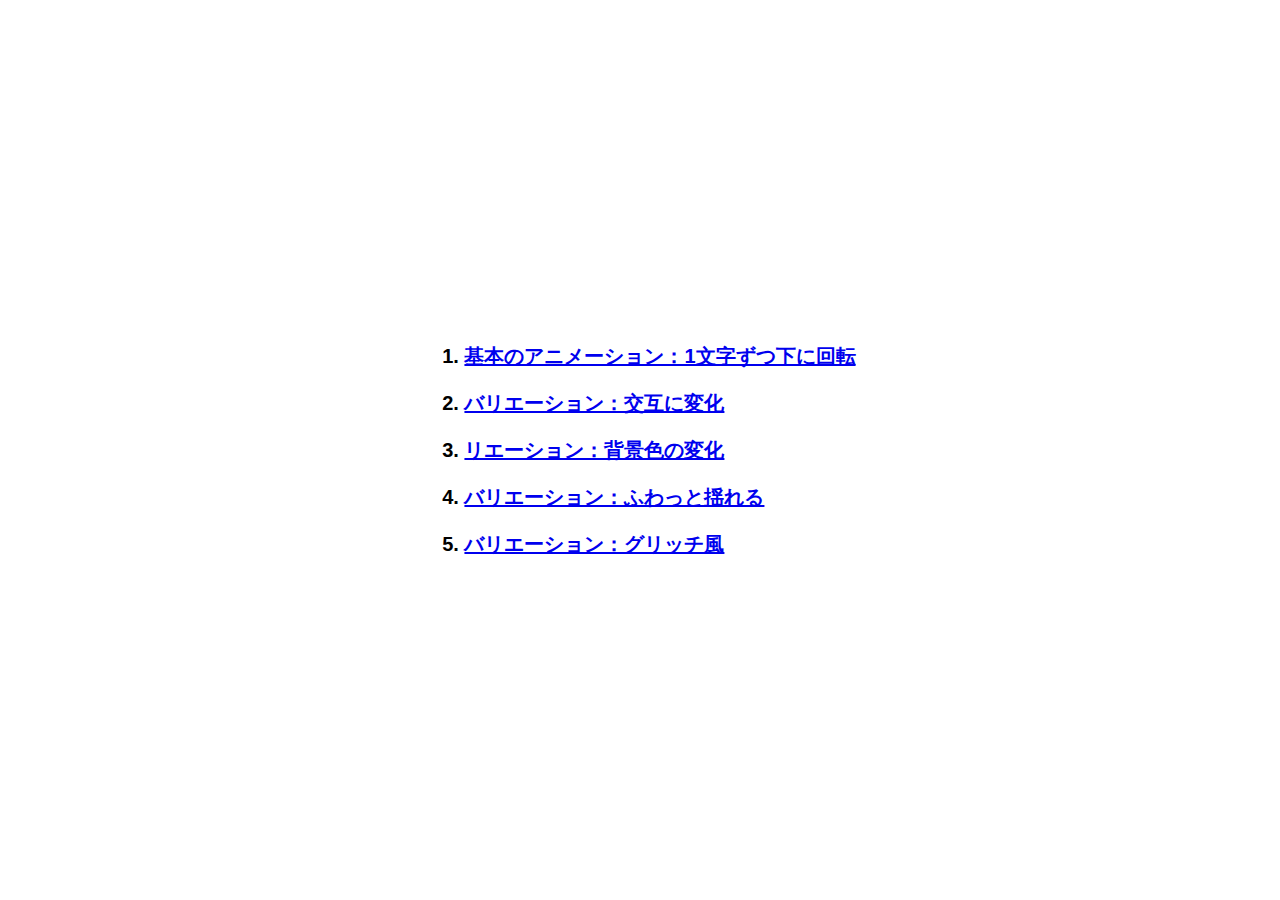
<file: index.html>
<!DOCTYPE html>
<html lang="ja">
  <head>
    <meta charset="UTF-8" />
    <meta name="viewport" content="width=device-width, initial-scale=1.0" />
    <!-- 共通CSS -->
    <link rel="stylesheet" href="./common.css" />

    <title>実装例の一覧</title>
  </head>

  <body>
    <!-- リスト -->
    <ol class="sample-list">
      <li>
        <a href="./basic/index.html" target="_blank"
          >基本のアニメーション：1文字ずつ下に回転</a
        >
      </li>
      <li>
        <a href="./alternately/index.html" target="_blank"
          >バリエーション：交互に変化</a
        >
      </li>
      <li>
        <a href="./color/index.html" target="_blank"
          >リエーション：背景色の変化</a
        >
      </li>
      <li>
        <a href="./sway/index.html" target="_blank"
          >バリエーション：ふわっと揺れる</a
        >
      </li>
      <li>
        <a href="./glitch/index.html" target="_blank"
          >バリエーション：グリッチ風</a
        >
      </li>
    </ol>
  </body>
</html>
</file>
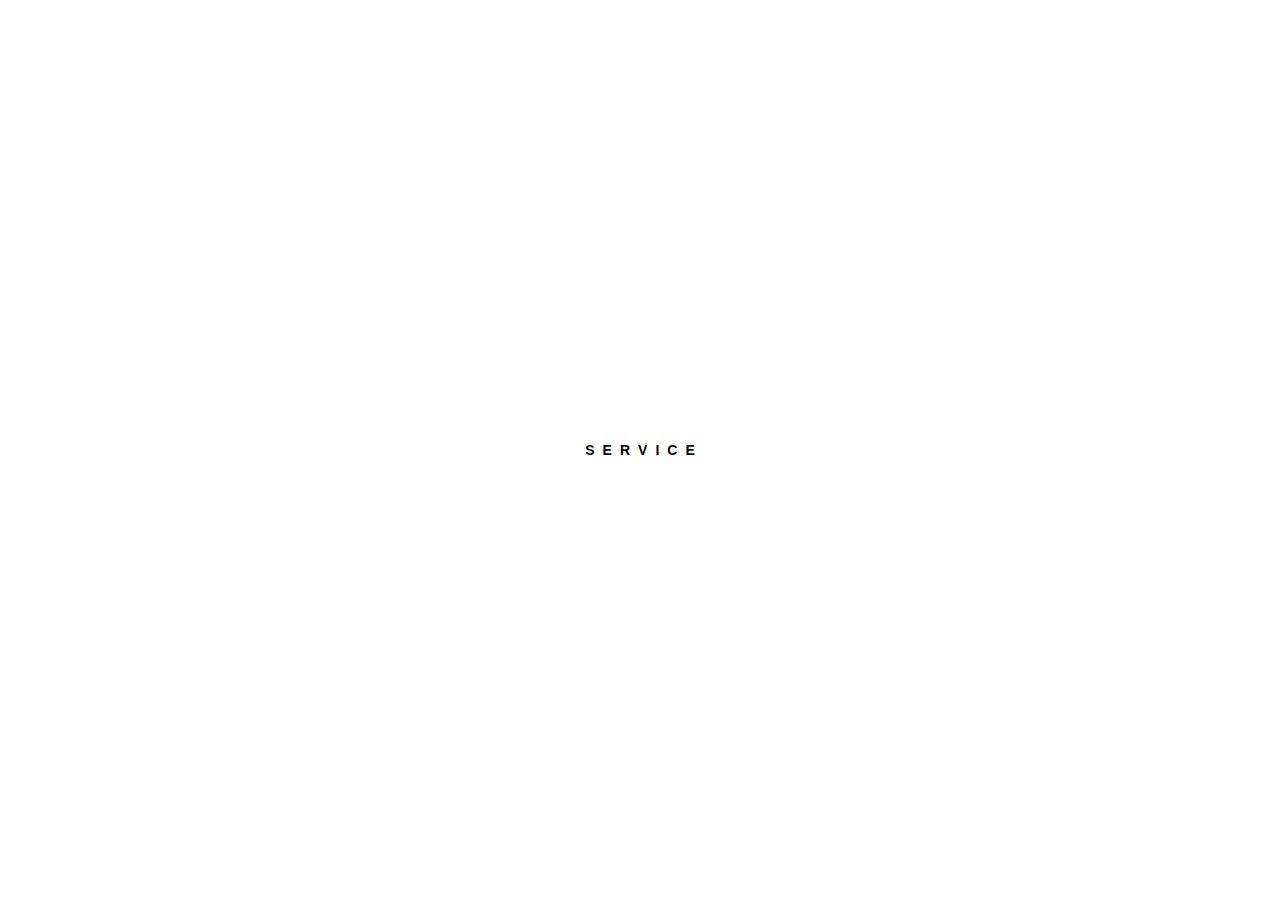
<file: alternately/index.html>
<!doctype html>
<html lang="ja">

<head>
  <meta charset="UTF-8" />
  <meta name="viewport" content="width=device-width, initial-scale=1.0" />
  <title>バリエーション：交互に変化</title>

  <!-- 共通CSS -->
  <link rel="stylesheet" href="../common.css" />

  <!-- リンクテキスト用CSS -->
  <link rel="stylesheet" href="./index.css" />
</head>

<body>
  <a href="#">
    <span aria-hidden="true" translate="no" class="text-wrap">
      <span class="letter" style="--index: 0">S</span>
      <span class="letter" style="--index: 1">E</span>
      <span class="letter" style="--index: 2">R</span>
      <span class="letter" style="--index: 3">V</span>
      <span class="letter" style="--index: 4">I</span>
      <span class="letter" style="--index: 5">C</span>
      <span class="letter" style="--index: 6">E</span>
    </span>
    <span class="sr-only">SERVICE</span>
  </a>
</body>

</html>
</file>
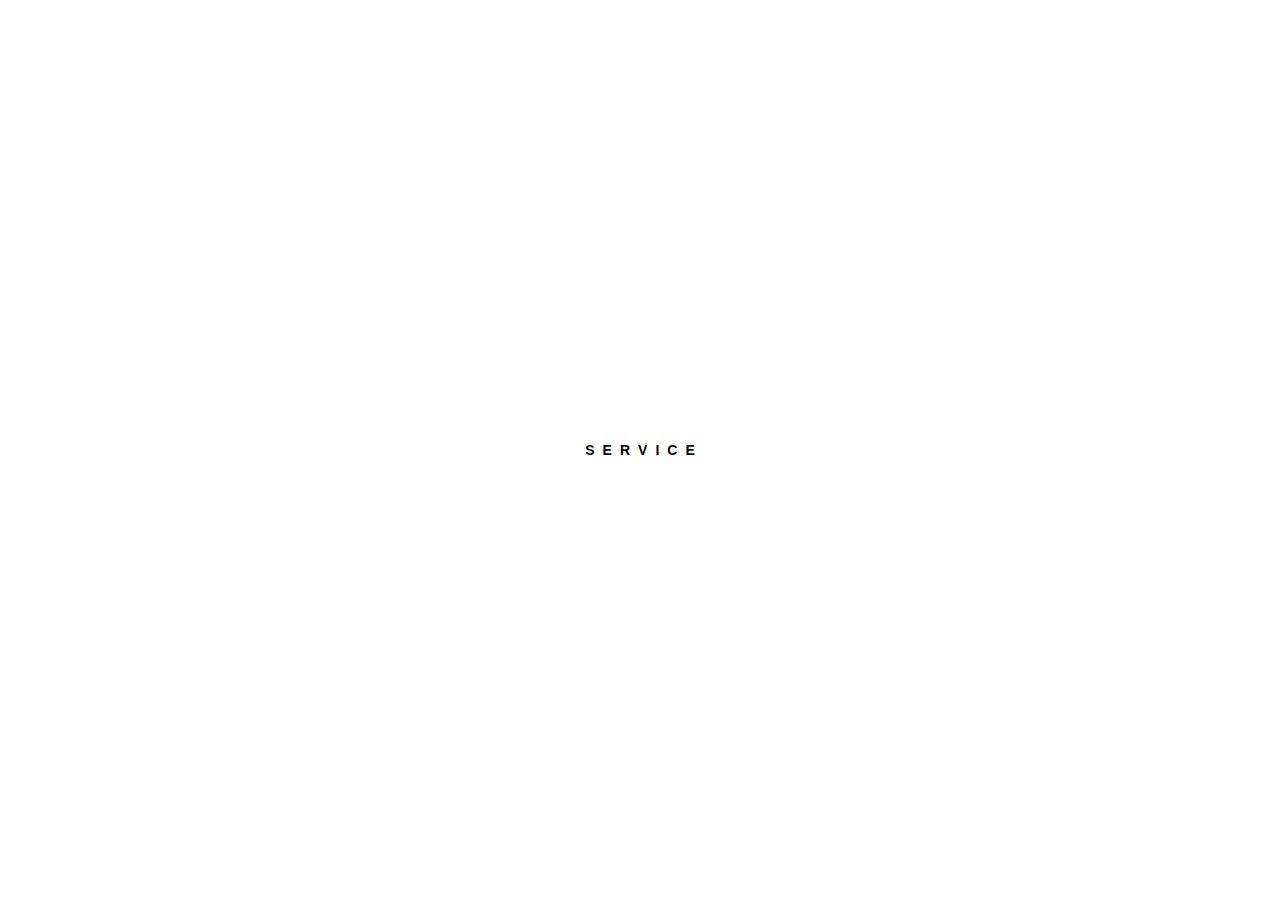
<file: basic/index.html>
<!doctype html>
<html lang="ja">

<head>
  <meta charset="UTF-8" />
  <meta name="viewport" content="width=device-width, initial-scale=1.0" />
  <title>基本のアニメーション：1文字ずつ下に回転</title>

  <!-- 共通CSS -->
  <link rel="stylesheet" href="../common.css" />

  <!-- リンクテキスト用CSS -->
  <link rel="stylesheet" href="./index.css" />
</head>

<body>
  <a href="#">
    <span aria-hidden="true" translate="no" class="text-wrap">
      <span class="letter" style="--index: 0">S</span>
      <span class="letter" style="--index: 1">E</span>
      <span class="letter" style="--index: 2">R</span>
      <span class="letter" style="--index: 3">V</span>
      <span class="letter" style="--index: 4">I</span>
      <span class="letter" style="--index: 5">C</span>
      <span class="letter" style="--index: 6">E</span>
    </span>
    <span class="sr-only">SERVICE</span>
  </a>
</body>

</html>
</file>
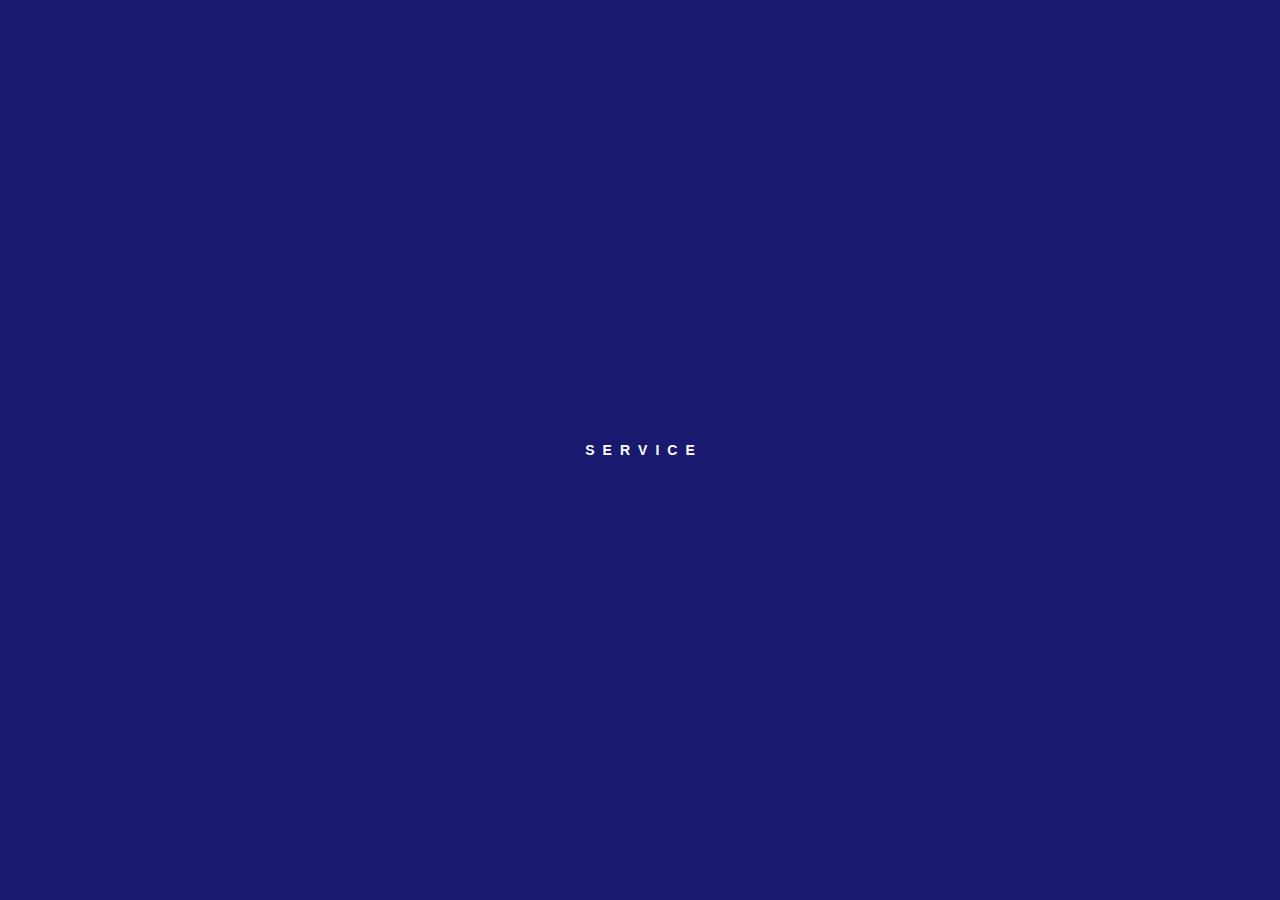
<file: glitch/index.html>
<!doctype html>
<html lang="ja">

<head>
  <meta charset="UTF-8" />
  <meta name="viewport" content="width=device-width, initial-scale=1.0" />
  <title>バリエーション：グリッチ風</title>

  <!-- 共通CSS -->
  <link rel="stylesheet" href="../common.css" />

  <!-- リンクテキスト用CSS -->
  <link rel="stylesheet" href="./index.css" />
</head>

<body>
  <a href="#">
    <span aria-hidden="true" translate="no" class="text-wrap">
      <span class="letter" style="--index: 0">S</span>
      <span class="letter" style="--index: 1">E</span>
      <span class="letter" style="--index: 2">R</span>
      <span class="letter" style="--index: 3">V</span>
      <span class="letter" style="--index: 4">I</span>
      <span class="letter" style="--index: 5">C</span>
      <span class="letter" style="--index: 6">E</span>
    </span>
    <span class="sr-only">SERVICE</span>
  </a>
</body>

</html>
</file>
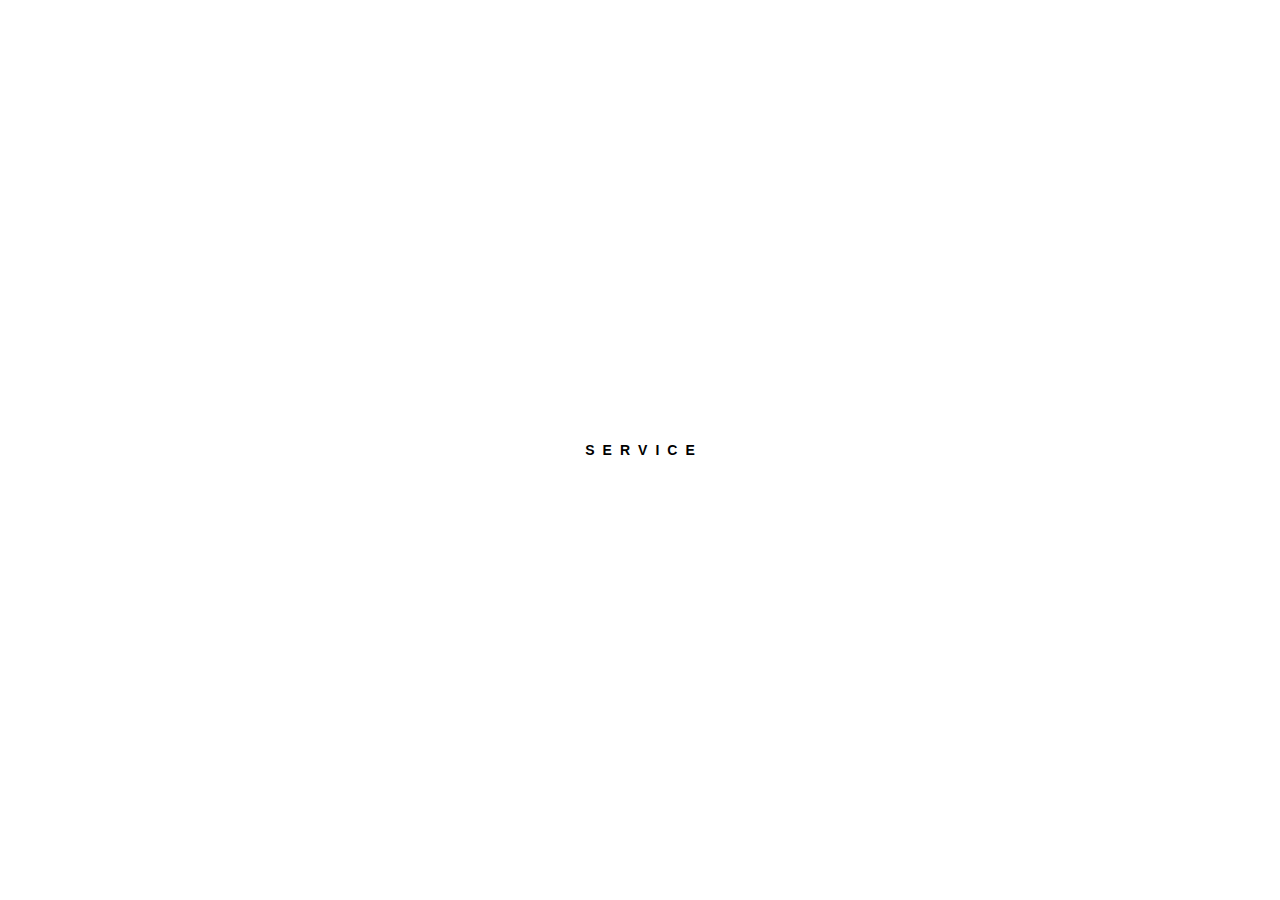
<file: sway/index.html>
<!doctype html>
<html lang="ja">

<head>
  <meta charset="UTF-8" />
  <meta name="viewport" content="width=device-width, initial-scale=1.0" />
  <title>バリエーション：ふわっと揺れる</title>

  <!-- 共通CSS -->
  <link rel="stylesheet" href="../common.css" />

  <!-- リンクテキスト用CSS -->
  <link rel="stylesheet" href="./index.css" />
</head>

<body>
  <a href="#">
    <span aria-hidden="true" translate="no" class="text-wrap">
      <span class="letter" style="--index: 0">S</span>
      <span class="letter" style="--index: 1">E</span>
      <span class="letter" style="--index: 2">R</span>
      <span class="letter" style="--index: 3">V</span>
      <span class="letter" style="--index: 4">I</span>
      <span class="letter" style="--index: 5">C</span>
      <span class="letter" style="--index: 6">E</span>
    </span>
    <span class="sr-only">SERVICE</span>
  </a>
</body>

</html>
</file>
<file: common.css>
/* デモ レイアウト用スタイル */
html {
  height: 100%;
}

body {
  display: grid;
  place-content: center;
  height: 100%;
  margin: 0;
  background-color: #fff;
  font-family: sans-serif;
  font-size: 14px;
  font-weight: bold;
}

/* 目次リスト */
.sample-list {
  display: flex;
  flex-direction: column;
  gap: 20px;
  font-size: 20px;
}

/* スクリーンリーダー読み上げ用 */
.sr-only {
  position: absolute;
  overflow: hidden;
  clip: rect(0, 0, 0, 0);
  width: 1px;
  height: 1px;
  margin: -1px;
  padding: 0;
  border-width: 0;
  white-space: nowrap;
}
</file>
<file: alternately/index.css>
/* aタグ用リセットスタイル */
a {
  color: #000;
  text-decoration: none;
}

.text-wrap {
  display: flex;
  gap: 8px;
}

.letter {
  overflow: hidden;
  color: transparent;
  text-shadow: 0 -1.5em 0 #000, 0 0 0 #000;
  transition: text-shadow 0.2s;
  transition-delay: calc(var(--index) * 0.04s);
}

.text-wrap:hover .letter {
  text-shadow: 0 0 0 orangered, -1.5em 0 0 #000;
}

.text-wrap:hover .letter:nth-child(odd) {
  text-shadow: 0 0 0 blue, 0 1.5em 0 #000;
}
</file>
<file: basic/index.css>
/* aタグ用リセットスタイル */
a {
  color: #000;
  text-decoration: none;
}

.text-wrap {
  display: flex;
  gap: 8px;
}

.text-wrap:hover .letter {
  text-shadow: 0 0 0 #000, 0 1.5em 0 #000;

}

.letter {
  overflow: hidden;
  color: transparent;
  text-shadow: 0 -1.5em 0 #000, 0 0 0 #000;
  transition: text-shadow 0.2s;
  transition-delay: calc(var(--index) * 0.05s);
}
</file>
<file: glitch/index.css>
/* aタグ用リセットスタイル */
a {
  color: #000;
  text-decoration: none;
}

/* 背景色の設定 */
body {
  background-color: midnightblue;
}

/* リンクテキストのスタイル */
.text-wrap {
  color: #fff;
  display: flex;
  gap: 8px;
}

.text-wrap:hover .letter {
  animation: glitch 0.8s calc(0.03s * var(--index)) infinite;
  text-shadow: -1px -1px 0 deeppink, 1px 1px 0 cyan;
}

@keyframes glitch {
  0% {
    transform: translate(0, 0) rotate(0deg);
    text-shadow: -1px -1px 0 deeppink, 1px 1px 0 cyan;
  }
  10% {
    transform: translate(-1px, 1px) rotate(-1deg);
  }
  20% {
    transform: translate(1px, -1px) rotate(1deg);
    text-shadow: 1px 2px 0 deeppink, 1px 1px 0 cyan;
  }
  30% {
    transform: translate(-1px, 1px) rotate(0deg);
    text-shadow: -1px -1px 0 deeppink, 1px 1px 0 cyan;
  }
  40% {
    transform: translate(1px, -1px) rotate(-1deg);
  }
  50% {
    transform: translate(-1px, 1px) rotate(1deg);
    text-shadow: 1px 1px 0 deeppink, 1px 1px 0 cyan;
  }
  60% {
    transform: translate(1px, -1px) rotate(0deg);
  }
  70% {
    transform: translate(-1px, 1px) rotate(-1deg);
    text-shadow: -1px -1px 0 deeppink, 1px 1px 0 cyan;
  }
  80% {
    transform: translate(1px, -1px) rotate(1deg);
    text-shadow: 1px 1px 0 deeppink, 1px 2px 0 cyan;
  }
  90% {
    transform: translate(-1px, 1px) rotate(0deg);
  }
  100% {
    transform: translate(0.5px, -0.5px) rotate(-0.5deg);
    text-shadow: -1px -1px 0 deeppink, 1px 1px 0 cyan;
  }
}
</file>
<file: sway/index.css>
/* aタグ用リセットスタイル */
a {
  color: #000;
  text-decoration: none;
}

.text-wrap {
  display: flex;
  gap: 8px;
}

.text-wrap:hover .letter {
  animation: sway 0.4s calc(0.04s * var(--index));
}

@keyframes sway {
  0% {
    transform: translateY(0);
  }
  25% {
    transform: translateY(-0.2em);
  }
  50% {
    transform: translateX(0.5em);
    color: transparent;
  }
  100% {
    transform: translateY(0);
  }
}
</file>
